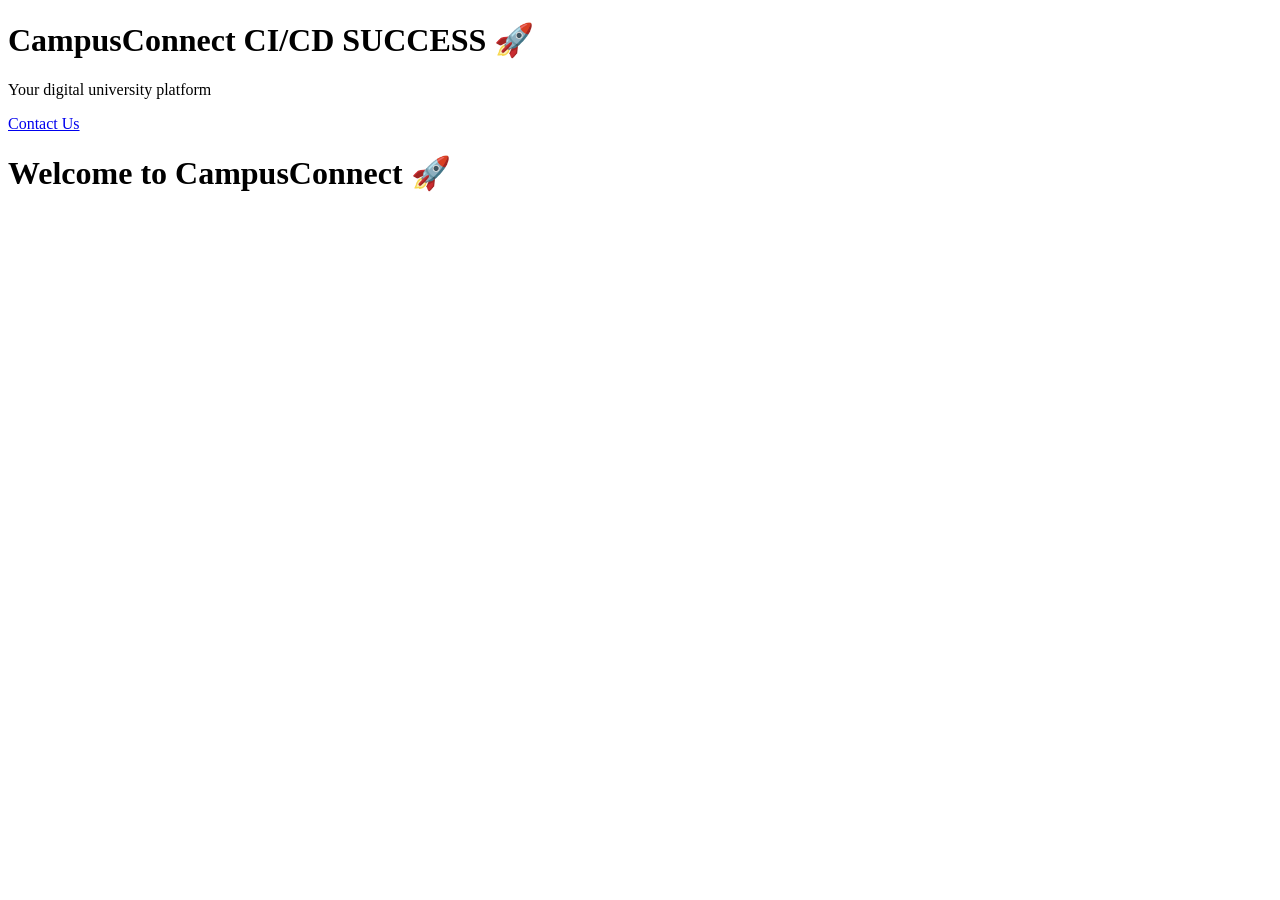
<file: index.html>
<!DOCTYPE html>
<html>
<head>
    <title>CampusConnect</title>
    <link rel="stylesheet" href="style.css">
</head>
<body>
    <h1>CampusConnect CI/CD SUCCESS 🚀</h1>
    <p>Your digital university platform</p>

    <a href="contact.html">Contact Us</a>
</body>
</html>
<h1>Welcome to CampusConnect 🚀</h1>
</file>
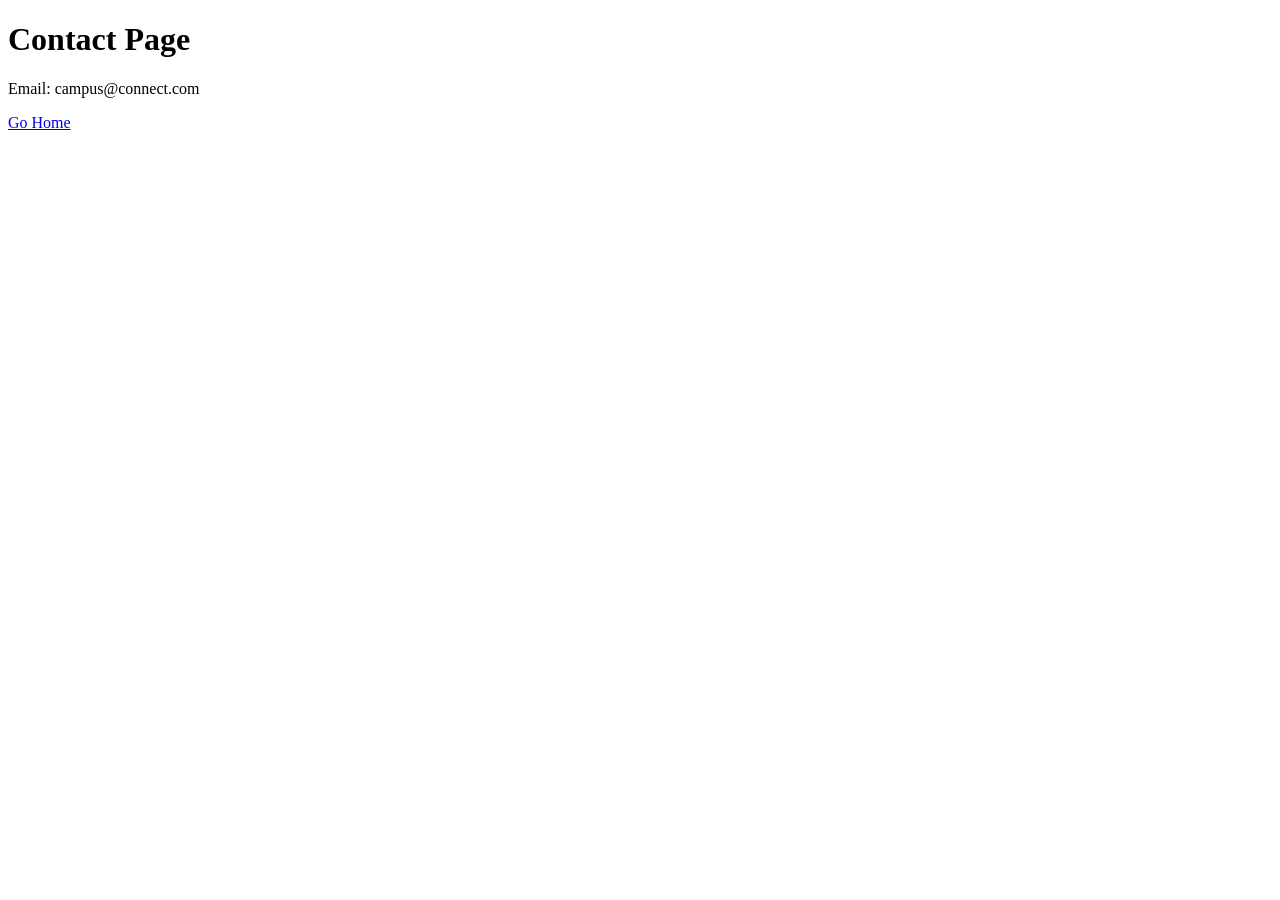
<file: contact.html>
<!DOCTYPE html>
<html>
<head>
    <title>Contact</title>
</head>
<body>
    <h1>Contact Page</h1>
    <p>Email: campus@connect.com</p>

    <a href="index.html">Go Home</a>
</body>
</html>
</file>
<file: style.css>
<link rel="stylesheet" href="style.css">
body {
    background-color: lightblue;
    text-align: center;
    font-family: Arial;
}
</file>
